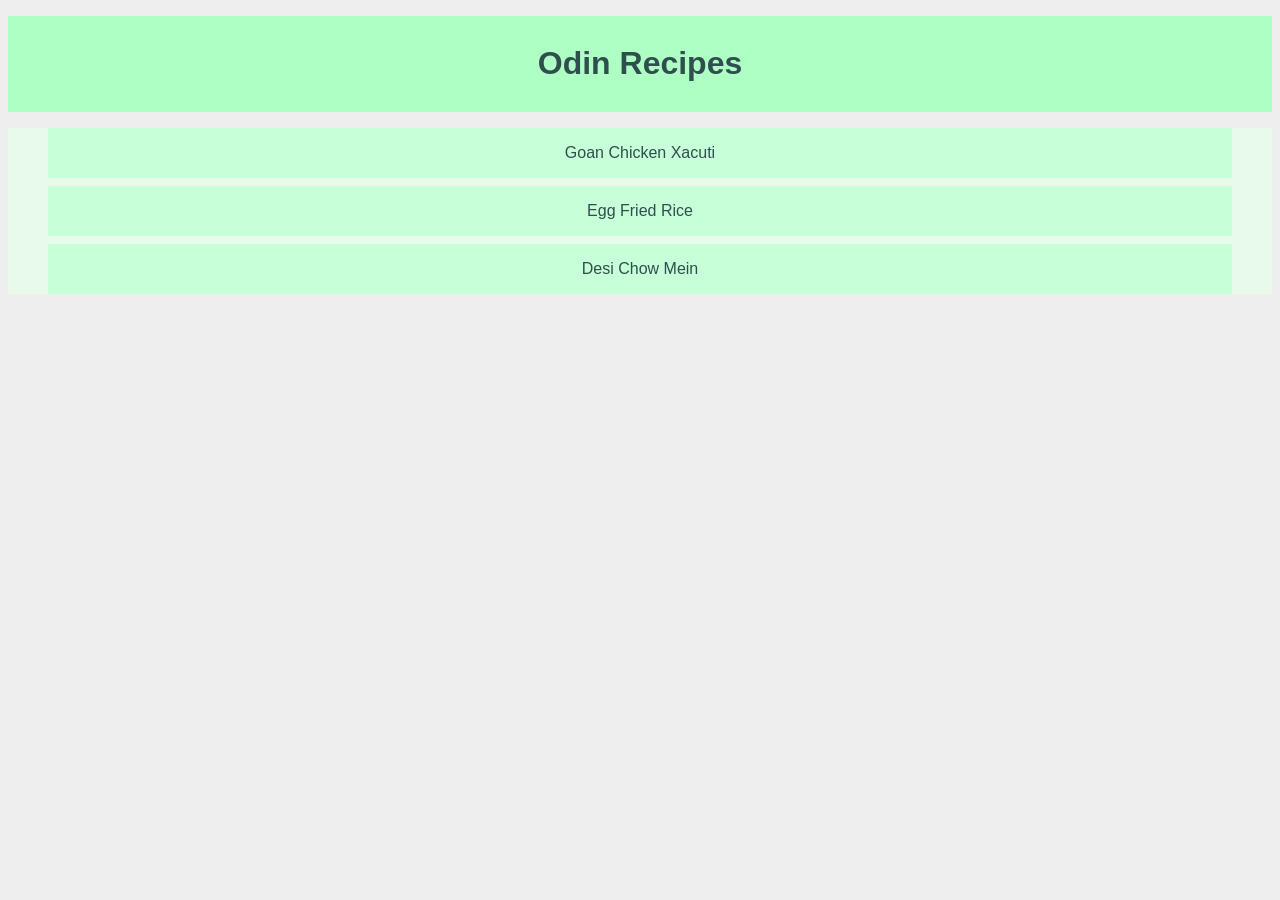
<file: index.html>
<!doctype html>
<html lang="en">
  <head>
    <meta charset="UTF-8" />
    <meta name="viewport" content="width=device-width, initial-scale=1.0" />
    <link rel="stylesheet" href="style.css">
    <title>Document</title>
  </head>
  <body>
    <div class="heading"><h1>Odin Recipes</h1></div>
    <div class = "lists">  <ul>
              <li class="Goan"><a href="./recipes/xacuti.html">Goan Chicken Xacuti</a></li>
              <li class="Chinese"><a href="./recipes/friedrice.html">Egg Fried Rice</a></li>
              <li class="Noodles"><a href="./recipes/noodles.html">Desi Chow Mein</a></li>
    </div></ul>
  </body>
</html>
</file>
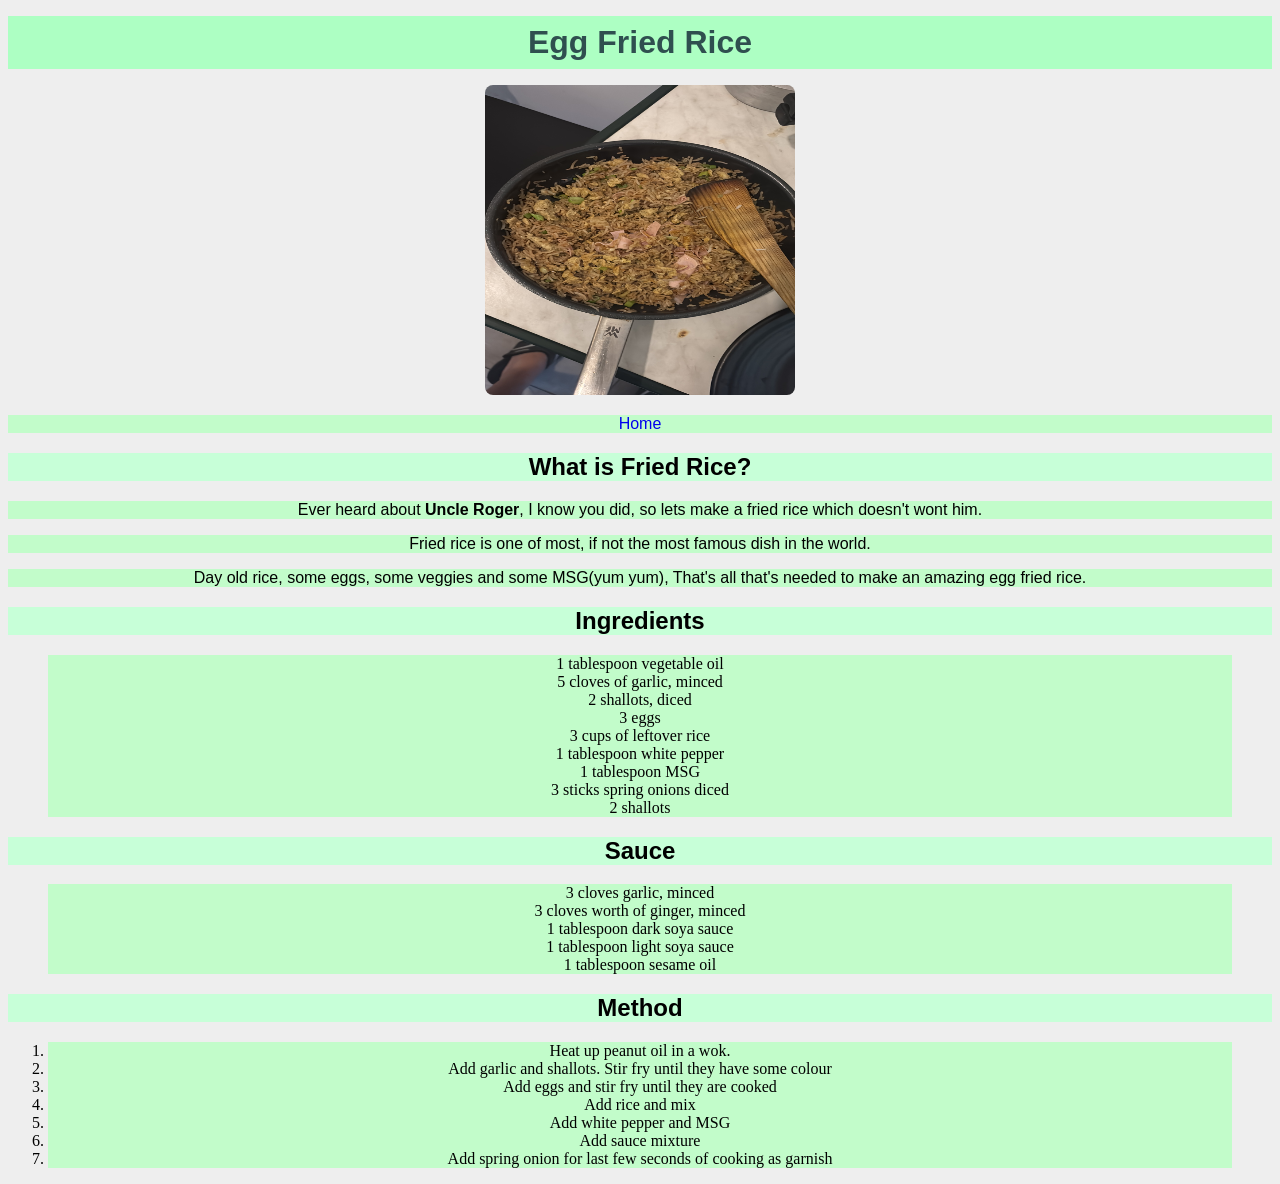
<file: recipes/friedrice.html>
<!doctype html>
<html lang="en">
  <head>
    <meta charset="UTF-8" />
    <meta name="viewport" content="width=device-width, initial-scale=1.0" />
    <link rel="stylesheet" href="styles.css">
    <title>Egg Fried Rice</title>
  </head>
  <body>
    <h1>Egg Fried Rice</h1>
    <img
      src="../images/friedrice.jpeg"
      alt="A photo of a delicious egg fried rice"
      height="310"
      width="310"
    />
    <div class ="homepage"><p><a href="../index.html">Home</a></p></div>

    <h2>What is Fried Rice?</h2>
    <p>
      Ever heard about <strong>Uncle Roger</strong>, I know you did, so lets
      make a fried rice which doesn't wont him.
    </p>
    <p>Fried rice is one of most, if not the most famous dish in the world.</p>
    <p>
      Day old rice, some eggs, some veggies and some MSG(yum yum), That's all
      that's needed to make an amazing egg fried rice.
    </p>

    <h2>Ingredients</h2>
    <ul>
      <li>1 tablespoon vegetable oil</li>
      <li>5 cloves of garlic, minced</li>
      <li>2 shallots, diced</li>
      <li>3 eggs</li>
      <li>3 cups of leftover rice</li>
      <li>1 tablespoon white pepper</li>
      <li>1 tablespoon MSG</li>
      <li>3 sticks spring onions diced</li>
      <li>2 shallots</li>
    </ul>

    <h2>Sauce</h2>
    <ul>
      <li>3 cloves garlic, minced</li>
      <li>3 cloves worth of ginger, minced</li>
      <li>1 tablespoon dark soya sauce</li>
      <li>1 tablespoon light soya sauce</li>
      <li>1 tablespoon sesame oil</li>
    </ul>

    <h2>Method</h2>
    <ol>
      <li>Heat up peanut oil in a wok.</li>
      <li>Add garlic and shallots. Stir fry until they have some colour</li>
      <li>Add eggs and stir fry until they are cooked</li>
      <li>Add rice and mix</li>
      <li>Add white pepper and MSG</li>
      <li>Add sauce mixture</li>
      <li>Add spring onion for last few seconds of cooking as garnish</li>
    </ol>
  </body>
</html>
</file>
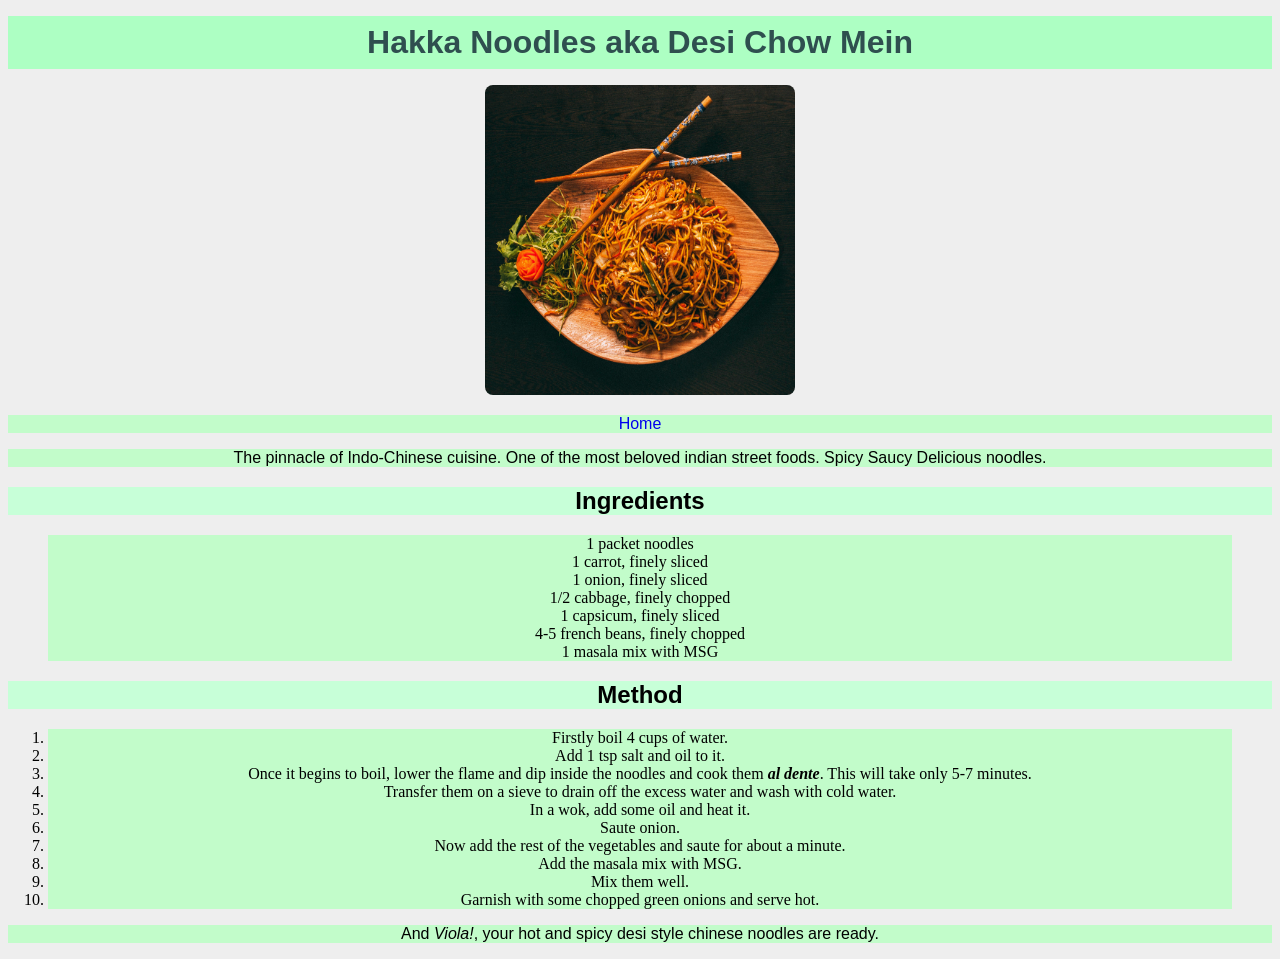
<file: recipes/noodles.html>
<!doctype html>
<html lang="en">
  <head>
    <meta charset="UTF-8" />
    <meta name="viewport" content="width=device-width, initial-scale=1.0" />
    <link rel="stylesheet" href="styles.css">
    <title>Desi Chinese Noodles</title>
  </head>
  <body>
    <h1>Hakka Noodles aka Desi Chow Mein</h1>
    <img
      src="../images/noodles.jpg"
      alt="A photo of delicious Indo-Chinese noodles"
      height="310"
      width="310"
    />
    <div class ="homepage"><p><a href="../index.html">Home</a></p></div>
    <p>
      The pinnacle of Indo-Chinese cuisine. One of the most beloved indian
      street foods. Spicy Saucy Delicious noodles.
    </p>

    <h2>Ingredients</h2>
    <ul>
      <li>1 packet noodles</li>
      <li>1 carrot, finely sliced</li>
      <li>1 onion, finely sliced</li>
      <li>1/2 cabbage, finely chopped</li>
      <li>1 capsicum, finely sliced</li>
      <li>4-5 french beans, finely chopped</li>
      <li>1 masala mix with MSG</li>
    </ul>

    <h2>Method</h2>
    <ol>
      <li>Firstly boil 4 cups of water.</li>
      <li>Add 1 tsp salt and oil to it.</li>
      <li>
        Once it begins to boil, lower the flame and dip inside the noodles and
        cook them <strong><em> al dente</em></strong
        >. This will take only 5-7 minutes.
      </li>
      <li>
        Transfer them on a sieve to drain off the excess water and wash with
        cold water.
      </li>
      <li>In a wok, add some oil and heat it.</li>
      <li>Saute onion.</li>
      <li>Now add the rest of the vegetables and saute for about a minute.</li>
      <li>Add the masala mix with MSG.</li>
      <li>Mix them well.</li>
      <li>Garnish with some chopped green onions and serve hot.</li>
    </ol>
    <p>
      And <em>Viola!</em>, your hot and spicy desi style chinese noodles are
      ready.
    </p>
  </body>
</html>
</file>
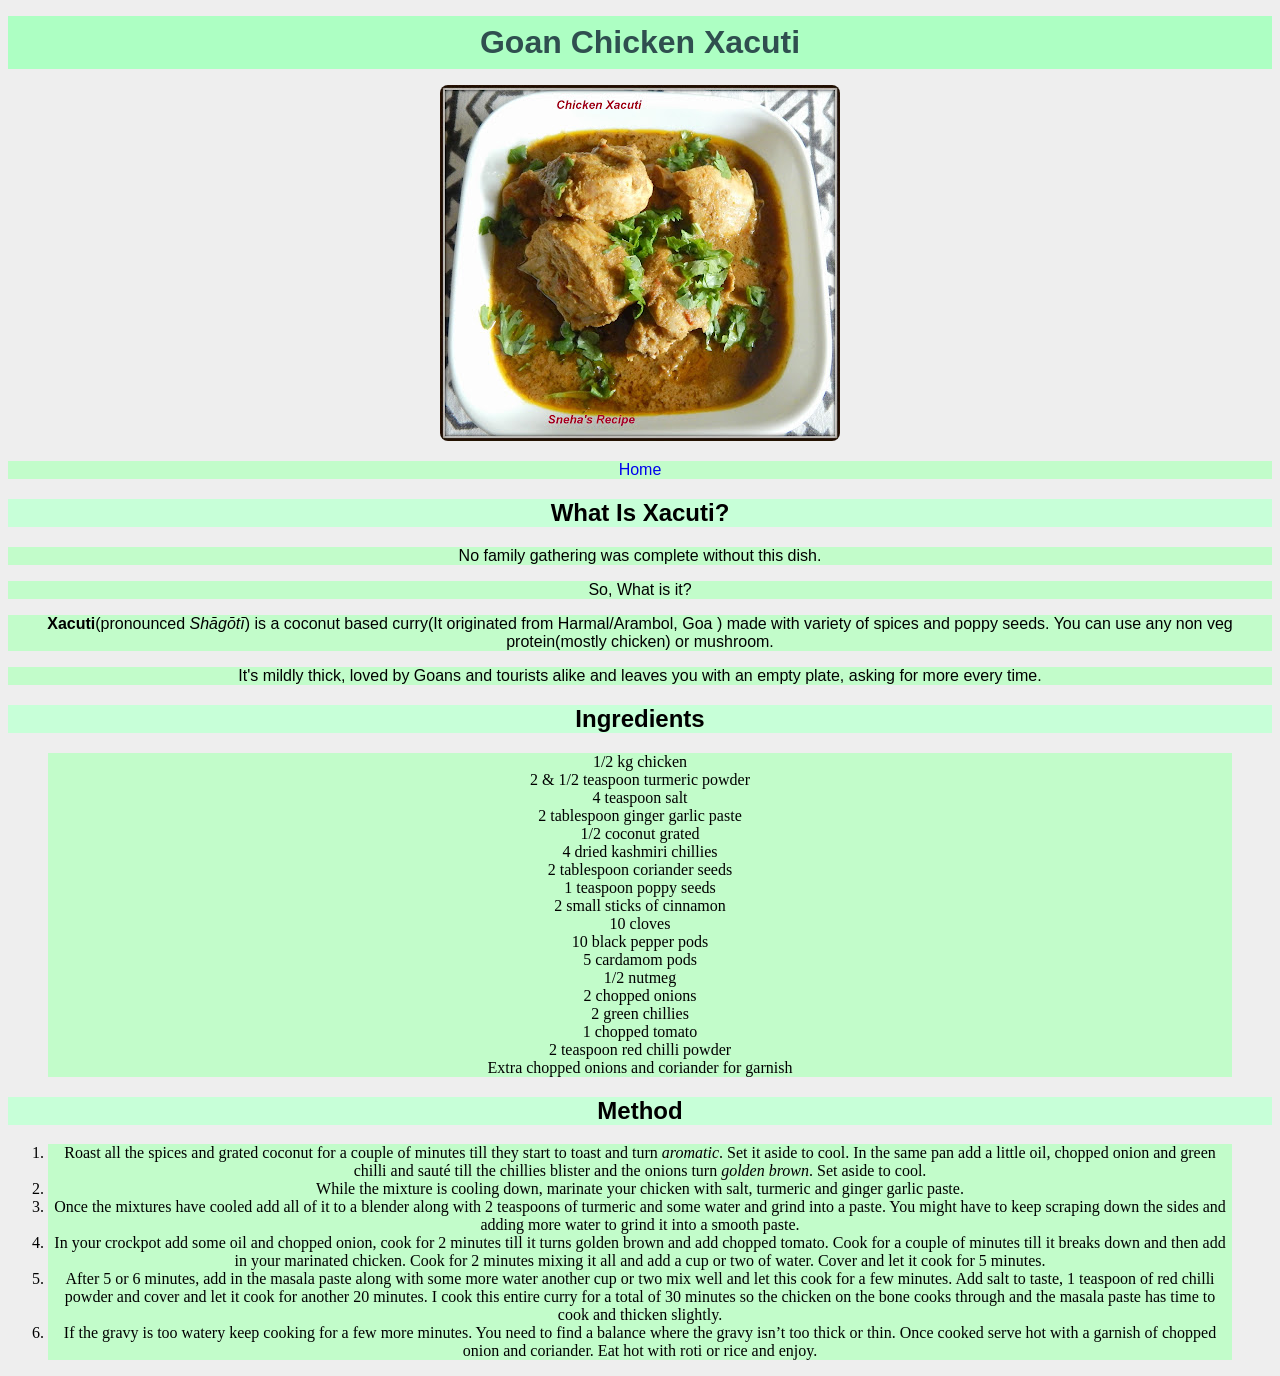
<file: recipes/xacuti.html>
<!doctype html>
<html lang="en">
  <head>
    <meta charset="UTF-8" />
    <meta name="viewport" content="width=device-width, initial-scale=1.0" />
    <link rel="stylesheet" href="styles.css">
    <title>Goan Chicken Xacuti</title>
  </head>
  <body>
    <h1>Goan Chicken Xacuti</h1>
    <img
      src="../images/Xacuti.JPG"
      alt="An image of a delicious chicken xacuti"
    />
    <div class ="homepage"><p><a href="../index.html">Home</a></p></div>

    <h2>What Is Xacuti?</h2>
    <p>No family gathering was complete without this dish.</p>
    <p>So, What is it?</p>
    <p>
      <strong>Xacuti</strong>(pronounced <em>Shāgōtī</em>) is a coconut based
      curry(It originated from Harmal/Arambol, Goa ) made with variety of spices
      and poppy seeds. You can use any non veg protein(mostly chicken) or
      mushroom.
    </p>
    <p>
      It's mildly thick, loved by Goans and tourists alike and leaves you with
      an empty plate, asking for more every time.
    </p>

    <h2>Ingredients</h2>
    <ul>
      <li>1/2 kg chicken</li>
      <li>2 &amp; 1/2 teaspoon turmeric powder</li>
      <li>4 teaspoon salt</li>
      <li>2 tablespoon ginger garlic paste</li>
      <li>1/2 coconut grated</li>
      <li>4 dried kashmiri chillies</li>
      <li>2 tablespoon coriander seeds</li>
      <li>1 teaspoon poppy seeds</li>
      <li>2 small sticks of cinnamon</li>
      <li>10 cloves</li>
      <li>10 black pepper pods</li>
      <li>5 cardamom pods</li>
      <li>1/2 nutmeg</li>
      <li>2 chopped onions</li>
      <li>2 green chillies</li>
      <li>1 chopped tomato</li>
      <li>2 teaspoon red chilli powder</li>
      <li>Extra chopped onions and coriander for garnish</li>
    </ul>

    <h2>Method</h2>
    <ol>
      <li>
        Roast all the spices and grated coconut for a couple of minutes till
        they start to toast and turn <em>aromatic</em>. Set it aside to cool. In
        the same pan add a little oil, chopped onion and green chilli and sauté
        till the chillies blister and the onions turn <em>golden brown</em>. Set
        aside to cool.
      </li>
      <li>
        While the mixture is cooling down, marinate your chicken with salt,
        turmeric and ginger garlic paste.
      </li>
      <li>
        Once the mixtures have cooled add all of it to a blender along with 2
        teaspoons of turmeric and some water and grind into a paste. You might
        have to keep scraping down the sides and adding more water to grind it
        into a smooth paste.
      </li>
      <li>
        In your crockpot add some oil and chopped onion, cook for 2 minutes till
        it turns golden brown and add chopped tomato. Cook for a couple of
        minutes till it breaks down and then add in your marinated chicken. Cook
        for 2 minutes mixing it all and add a cup or two of water. Cover and let
        it cook for 5 minutes.
      </li>
      <li>
        After 5 or 6 minutes, add in the masala paste along with some more water
        another cup or two mix well and let this cook for a few minutes. Add
        salt to taste, 1 teaspoon of red chilli powder and cover and let it cook
        for another 20 minutes. I cook this entire curry for a total of 30
        minutes so the chicken on the bone cooks through and the masala paste
        has time to cook and thicken slightly.
      </li>
      <li>
        If the gravy is too watery keep cooking for a few more minutes. You need
        to find a balance where the gravy isn’t too thick or thin. Once cooked
        serve hot with a garnish of chopped onion and coriander. Eat hot with
        roti or rice and enjoy.
      </li>
    </ol>
  </body>
</html>
</file>
<file: style.css>
body{
    background: #eee;
    font-family: sans-serif;
    
}

.heading{
    text-align: center;
    background: #adffc3;
    margin: 16px auto;
    padding: 8px;
    color: darkslategray;
}

.lists{
    background:#e8faea;
    text-align: center;
}

.Goan{
      margin-bottom: 8px;
      padding: 16px 8px;
      background-color: #c7ffd8;
      display: block;
      margin-right: 40px;
      margin-left: auto
      
}

.Chinese{
    margin-bottom: 8px;
    padding: 16px 8px;
    background-color: #c7ffd8;
    display: block;
    margin-right: 40px;
    margin-left: auto
}

.Noodles{
    margin-bottom: 8px;
    padding: 16px 8px;
    background-color: #c7ffd8;
    display: block;
    margin-right: 40px;
    margin-left: auto
}

a{
    text-decoration: none;
    color: darkslategray;
}
</file>
<file: recipes/styles.css>
body{
    background: #eee;
    font-family: sans-serif;
    text-align: center;
}


h1{
    text-align: center;
    background: #adffc3;
    margin: 16px auto;
    padding: 8px;
    color: darkslategray;
}

img{
    border-radius: 8px;/*to round the border of images*/
}

.homepage{
    display: block;
    text-align: center;
}

ul li{
    display: block;
    background: #c2fcca;
    font-family: "Times New Roman";
    margin-right: 40px;
}

ol li{
    background: #c2fcca;
    font-family: "Times New Roman";
    margin-right: 40px;
}

h2{
    background: #c7ffd8;
}

p{
    background: #c2fcca;
}

a{
    text-decoration: none;
}
</file>
